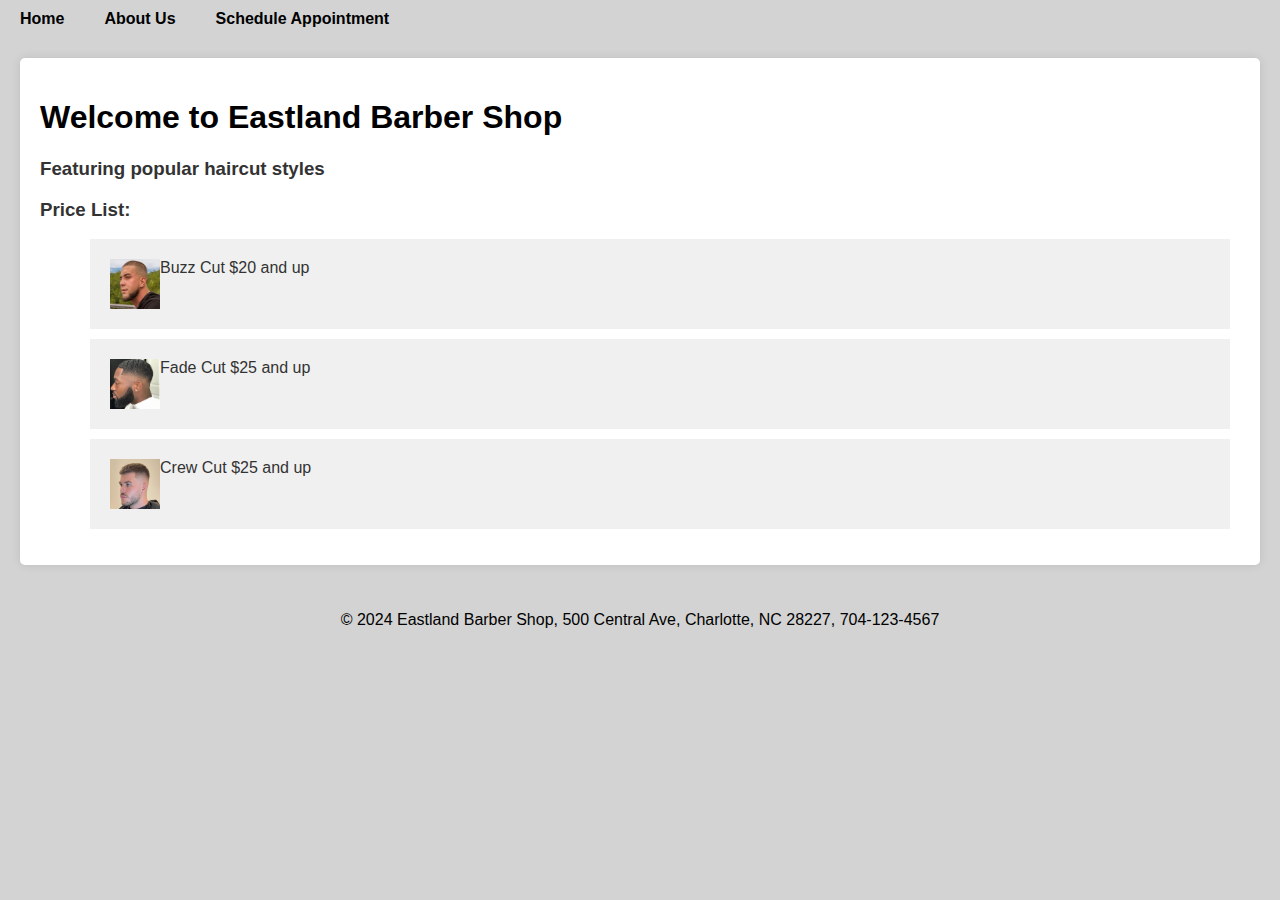
<file: index.html>
<!DOCTYPE html>
<html lang="en">

<head>
  <meta charset="UTF-8" />
  <meta name="viewport" content="width=device-width, initial-scale=1.0" />
  <meta name="keywords" content="barbershop, haircut, eastland, grooming" />
  <title>Eastland Barber Shop</title>
  <link rel="stylesheet" href="css/styles.css" />
  <link rel="stylesheet" href="css/layout.css" />
</head>

<body>
  <header>
    <nav>
      <ul>
        <li><a href="index.html">Home</a></li>
        <li><a href="about.html">About Us</a></li>
        <li><a href="schedule.html">Schedule Appointment</a></li>
      </ul>
    </nav>
  </header>
  <main>
    <section>
      <h1>Welcome to Eastland Barber Shop</h1>
      <h3>Featuring popular haircut styles</h3>
    </section>
    <h3>Price List:</h3>
    <section>
      <div id="haircuts">
        <ul>
          <li>
            <img src="images/buzzcut.jpg" alt="Buzz Cut" style="width: 50px; height: 50px" />
            Buzz Cut $20 and up
          </li>
          <li>
            <img src="images/fade.jpg" alt="Fade Cut" style="width: 50px; height: 50px" />
            Fade Cut $25 and up
          </li>
          <li>
            <img src="images/crewcut.jpg" alt="Crew Cut" style="width: 50px; height: 50px" />
            Crew Cut $25 and up
          </li>
        </ul>
      </div>
    </section>
  </main>
  <footer>
    <p>
      &copy; 2024 Eastland Barber Shop, 500 Central Ave, Charlotte, NC 28227, 704-123-4567
    </p>
  </footer>
</body>

</html>
</file>
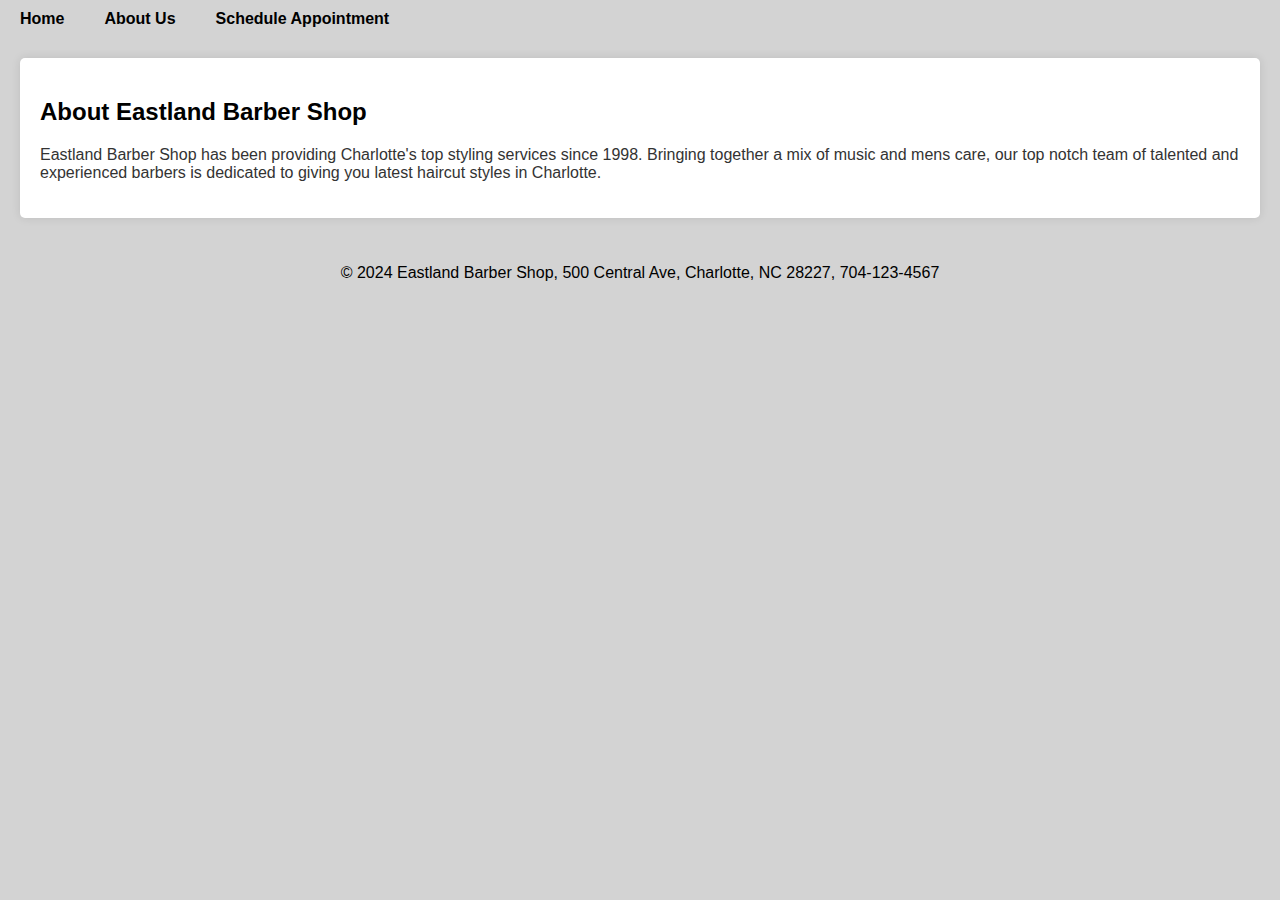
<file: about.html>
<!DOCTYPE html>
<html lang="en">

<head>
  <meta charset="UTF-8" />
  <meta name="viewport" content="width=device-width, initial-scale=1.0" />
  <meta name="keywords" content="barbershop, haircut, eastland, grooming" />
  <title>About Us - Eastland Barber Shop</title>
  <link rel="stylesheet" href="css/styles.css" />
  <link rel="stylesheet" href="css/layout.css" />
</head>

<body>
  <header>
    <nav>
      <ul>
        <li><a href="index.html">Home</a></li>
        <li><a href="about.html">About Us</a></li>
        <li><a href="schedule.html">Schedule Appointment</a></li>
      </ul>
    </nav>
  </header>
  <main>
    <section>
      <h2>About Eastland Barber Shop</h2>
      <p>
        Eastland Barber Shop has been providing Charlotte's top styling
        services since 1998. Bringing together a mix of music and mens care,
        our top notch team of talented and experienced barbers is dedicated to
        giving you latest haircut styles in Charlotte.
      </p>

  </main>
  <footer>
    <p>
      &copy; 2024 Eastland Barber Shop, 500 Central Ave, Charlotte, NC 28227,
      704-123-4567
    </p>
  </footer>
</body>

</html>
</file>
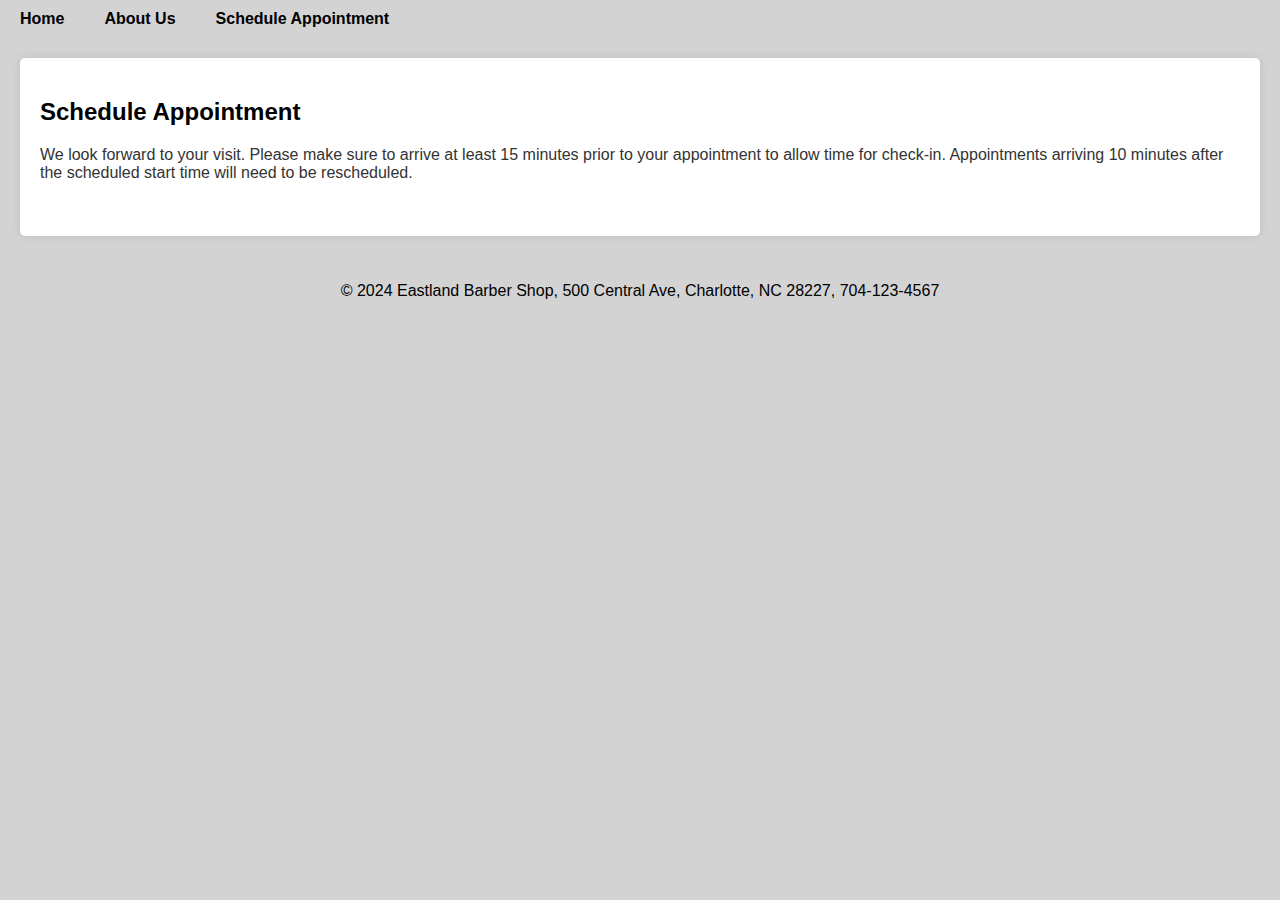
<file: schedule.html>
<!DOCTYPE html>
<html lang="en">
<head>
  <meta charset="UTF-8" />
  <meta name="viewport" content="width=device-width, initial-scale=1.0" />
  <meta name="keywords" content="barbershop, haircut, eastland, grooming" />
  <title>Schedule Appointment - Eastland Barber Shop</title>
  <link rel="stylesheet" href="css/styles.css" />
  <link rel="stylesheet" href="css/layout.css" />
  <link rel="stylesheet" href="css/appointment.css" />
</head>
<body>
  <header>
    <nav>
      <ul>
        <li><a href="index.html">Home</a></li>
        <li><a href="about.html">About Us</a></li>
        <li><a href="schedule.html">Schedule Appointment</a></li>
      </ul>
    </nav>
  </header>
  <main>
    <section>
      <h2>Schedule Appointment</h2>
      <p>
        We look forward to your visit. Please make sure to arrive at least 15
        minutes prior to your appointment to allow time for check-in.
        Appointments arriving 10 minutes after the scheduled start time will
        need to be rescheduled.
        <br>
        <br>
      </p>
    </section>
    <div id="currentDateTime"></div>
    <div id="countdown"></div>
    <!-- Create and format a form with multiple field sets -->
  </main>
  <footer>
    <p>
      &copy; 2024 Eastland Barber Shop, 500 Central Ave, Charlotte, NC 28227,
      704-123-4567
    </p>
  </footer>
</body>

</html>
</file>
<file: css/styles.css>
main {
  margin: 20px;
  padding: 20px;
  background-color: #ffffff;
  border-radius: 5px;
  box-shadow: 0 0 10px rgba(0, 0, 0, 0.1);
}

body {
  font-family: Arial, Helvetica, sans-serif;
  margin: 0;
  padding: 0;
  background-color: #d3d3d3;
  color: #333;
}

header {
  background-color: #d3d3d3;
  padding: 10px 0;
  text-align: center;
}

nav ul {
  list-style-type: none;
  padding: 0;
  margin: 0;
  display: flex;
  justify-content: left;
}

#haircuts ul li {
  background-color: #f0f0f0;
  list-style-type: none;
  padding: 20px;
  margin: 10px;
  display: flex;
  justify-content: left;
}

nav ul li {
  margin: 0 20px;
}

nav ul li a {
  color: #000;
  text-decoration: none;
  font-weight: bold;
}

nav ul li a:hover {
  text-decoration: underline;
}

h1,
h2 {
  color: #000;
}

footer {
  background-color: #d3d3d3;
  color: #000;
  text-align: center;
  padding: 10px 0;
}
</file>
<file: css/layout.css>
.block-element {
  background-color: lightgrey;
  padding: 20px;
  margin: 10px 0;
}
.container {
  overflow: auto;
}
.left,
.right {
  float: left;
  width: 100%;
}
.left {
  background: white;
}
.right {
  background: white;
}

.grid-container {
  display: grid;
  grid-template-columns: auto auto;
  gap: 10px;
  background-color: lightgray;
  padding: 10px;
}
.grid-item {
  background-color: rgba(255, 255, 255, 0.8);
  border: 1px solid rgba(0, 0, 0, 0.8);
  padding: 20px;
  font-size: 30px;
  text-align: center;
}

.floating-block-element img {
  max-width: 100%;
  height: 100%;
}
.floating-block-element {
  background-color: lightgrey;
  padding: 20px;
  margin: 10px;
  width: calc(50% - 20px);
}

@media (min-width: 601px) {
  .structure {
    display: flex;
    justify-content: flex-start;
  }
}

@media (max-width: 600px) {
  .floating-block-element {
    width: auto;
  }
}
</file>
<file: css/appointment.css>
form {
  background-color: #fff;
  padding: 20px;
  border-radius: 10px;
  box-shadow: 0 0 10px rgba(0, 0, 0, 0.1);
}

fieldset {
  border: 1px solid #ddd;
  padding: 10px;
  margin-bottom: 15px;
  border-radius: 5px;
}

legend {
  padding: 0 10px;
  font-weight: bold;
}

label {
  display: block;
  margin-bottom: 5px;
}

input[type="text"],
input[type="email"],
input[type="number"],
input[type="date"],
input[type="time"],
textarea,
select {
  width: 100%;
  padding: 8px;
  margin-bottom: 10px;
  border: 1px solid #ccc;
  border-radius: 5px;
}

/* Use the focus pseudo class to format valid and invalid selected boxes  */
input:focus,
textarea:focus,
select:focus {
  border-color: blue;
}

input:invalid:focus,
textarea:invalid:focus,
select:invalid:focus {
  border-color: red;
}

.buttons {
  display: flex;
  justify-content: space-between;
}

.buttons input {
  padding: 10px 20px;
  border: none;
  border-radius: 5px;
  cursor: pointer;
}
</file>
